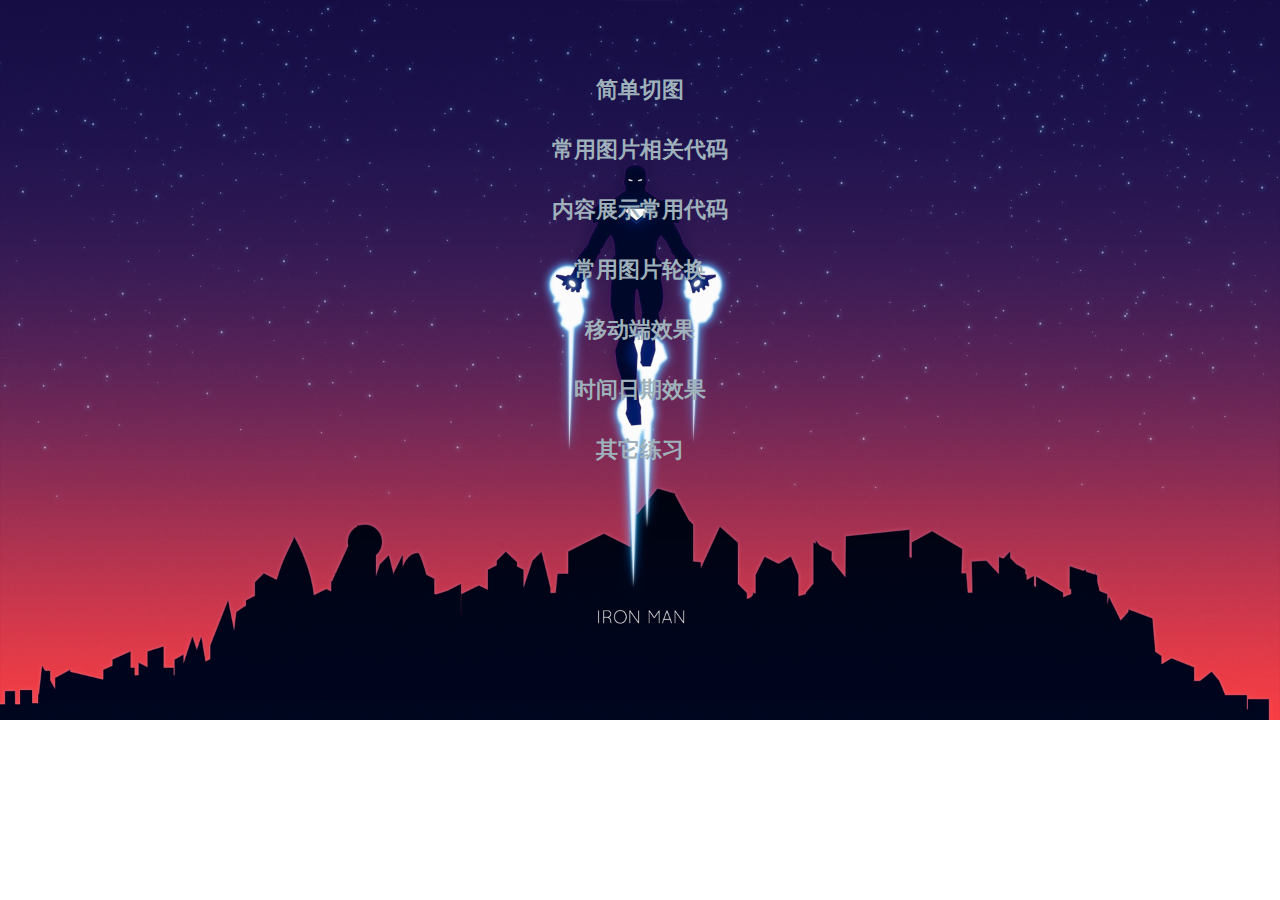
<file: index.html>
<!DOCTYPE html>
<html>
<head>
    <meta charset="utf-8"/>
    <title>学习历程</title>
    <link rel="stylesheet" type="text/css" href="css/reset.css" media="all"/>
    <link rel="stylesheet" type="text/css" href="css/index.css" media="all"/>
</head>
<body>
<div class="wrap shadow">
    <ol id="ol" class="list">

    </ol>
</div>
<script type="text/javascript">
    var str = '',
        data = [
            [
                { title : '简单切图'},
                { url : 'title1/task1.html', title : '模拟简单博客' },
                { url : 'title1/task2.html', title : '模拟报纸排版' },
                { url : 'title1/task3.html', title : '切图' },
                { url : 'title1/css3动态导航/nav.html', title : 'css3动态导航' },
            ],
            [
                { title : '常用图片相关代码'},
                
            ],
            [
                { title : '内容展示常用代码'},
                
            ],
            [
                { title : '常用图片轮换'},
                
            ],
            [
                { title : '移动端效果'},
                
            ],
            [
                { title : '时间日期效果'},
                
            ],
            [
                { title : '其它练习'},
                
            ]
        ];
    for(var i = 0; i < data.length; i++){
        var items = data[i];
        var sub = '';
        for(var j=0; j<items.length; j++){
            var son = items[j];
            if(j == 0){
                sub += '<li><h1><a href="javascript:;" title="' + son.title + '">' + son.title + '</a></h1><dl class="sub-dl">';
            } else {
                sub += '<dd><a href="' + son.url + '" target="_blank" title="' + son.title + '">' + son.title + '</a></dd>';
            }
            if(j == items.length - 1){
                sub += '</dl></li>';
            }
        }
        str += sub;
    }
    var ol = document.getElementById('ol');
    ol.innerHTML = str;
    var h1 = ol.getElementsByTagName('h1');
    var dl = ol.getElementsByTagName('dl');
    var tmp = -1;
    var open = false;
    for(var i=0; i < h1.length; i++){
        h1[i].index = i;
        h1[i].onclick = function(){
            for(var i=0; i<h1.length; i++){
                dl[i].style.display = 'none';
            }
            if(tmp == this.index && open){
                dl[this.index].style.display = 'none';
                open = false;
            } else {
                dl[this.index].style.display = 'block';
                open = true;
            }
            tmp = this.index;
        }
    }

</script>
</body>
</html>
</file>
<file: css/index.css>
body{background: url(../img/background.png) no-repeat;
		background-size: 100%;
		background-attachment: fixed;}
.wrap{ width:800px;font-size:18px; margin:20px auto 0; padding:40px 20px;background: transparent;
		border: transparent;}

.list{ padding:0 60px;}

.list li{list-style:none; line-height:50px;}

.list li h1{font-size:22px; font-style:normal; 
	font-family:"Hiragino Sans GB","Hiragino Sans GB W3",'微软雅黑';text-align: center;font-weight: 700;}
	
.list li a{ color: #9FB1BA;display:block; padding:5px 8px;transition:all 0.6s;text-align: center;}

.list li a:hover{text-indent:25px; border-radius:5px;
	color: #fff;text-shadow:0 2px 1px #360;background-color: #9FB1BA;
	*background-color:#180F48;background-image:-moz-linear-gradient(top,#391C56,#180F48);
	background-image:-webkit-gradient(linear,0 0,0 100%,from(#391C56),to(#180F48));
	background-image:-webkit-linear-gradient(top,#391C56,#180F48);
	background-image:-o-linear-gradient(top,#391C56,#180F48);
	background-image:linear-gradient(to bottom,#391C56,#180F48);
	background-repeat:repeat-x;border-color:#180F48 #180F48 #387038;
	border-color:rgba(0,0,0,0.1) rgba(0,0,0,0.1) rgba(0,0,0,0.25);
	filter:progid:DXImageTransform.Microsoft.gradient(startColorstr='#ff9FB1BA',endColorstr='#ff9FB1BA',GradientType=1);
	filter:progid:DXImageTransform.Microsoft.gradient(enabled=false);text-decoration:none;}
	
.list li h1 a:hover{ border-radius:5px;color: #fff;text-shadow:0 2px 1px #360;
	background-color: #393;*background-color:#180F48;
	background-image:-moz-linear-gradient(top,#391C56,#180F48);
	background-image:-webkit-gradient(linear,0 0,0 100%,from(#391C56),to(#180F48));
	background-image:-webkit-linear-gradient(top,#391C56,#180F48);
	background-image:-o-linear-gradient(top,#391C56,#180F48);
	background-image:linear-gradient(to bottom,#391C56,#180F48);
	background-repeat:repeat-x;border-color:#180F48 #180F48 #387038;
	border-color:rgba(0,0,0,0.1) rgba(0,0,0,0.1) rgba(0,0,0,0.25);
	filter:progid:DXImageTransform.Microsoft.gradient(startColorstr='#ff62c462',endColorstr='#ff51a351',GradientType=1);
	filter:progid:DXImageTransform.Microsoft.gradient(enabled=false);text-decoration:none;}
	
.sub-dl{ display:none;}

.sub-dl a{ margin-left:25px;}

.sub-dl a:hover{}

.welcome{ text-align:center; padding:30px 0;}
</file>
